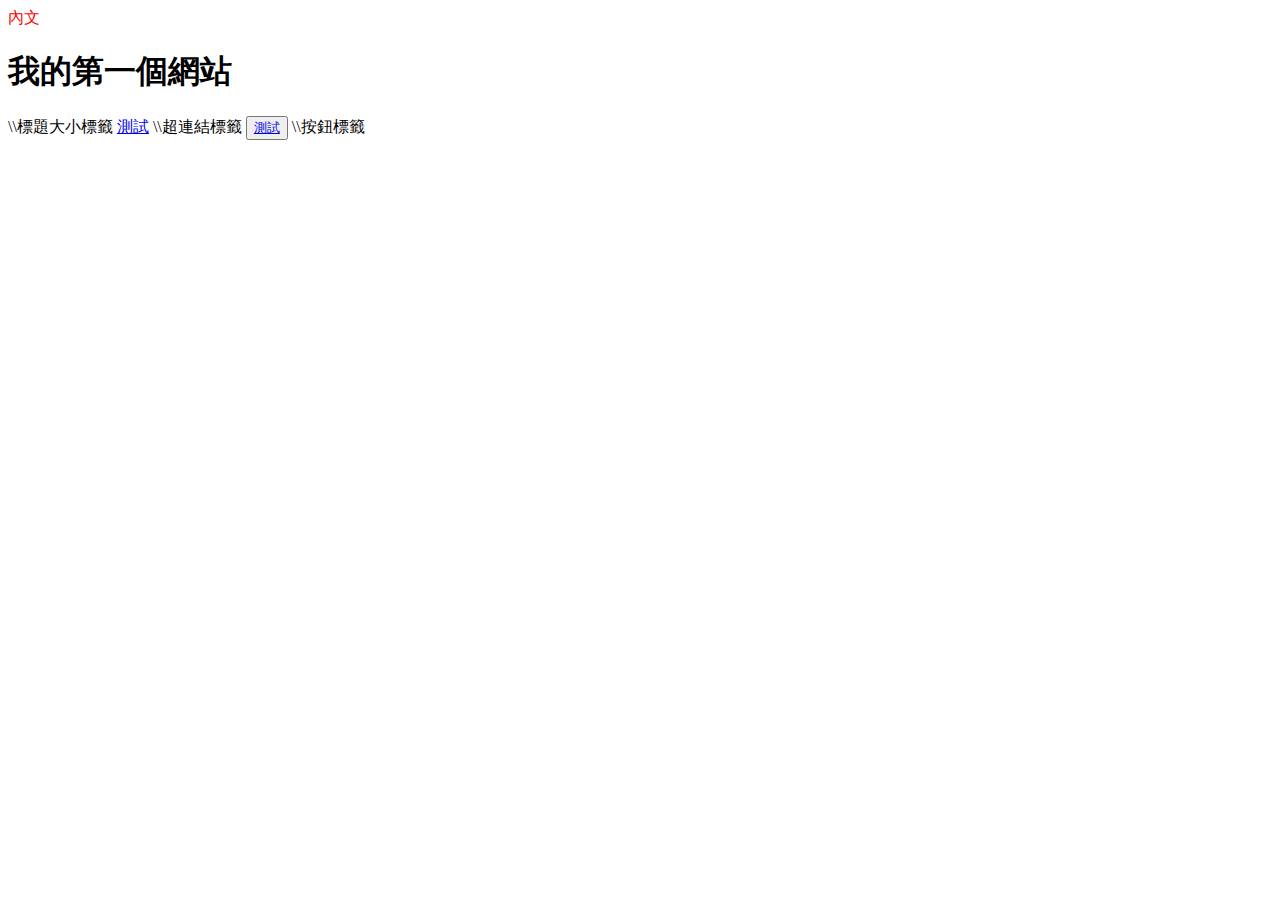
<file: index.html>
<!DOCTYPE html>
<html lang="en">
<head>
    <meta charset="UTF-8">
    <meta http-equiv="X-UA-Compatible" content="IE=edge">
    <meta name="viewport" content="width=device-width, initial-scale=1.0">
    <title>Document</title>
    <title>網站標籤</title>
</head>
<body>
    <div style="color:RED;">內文</div>
</body>
</html>
<h1>我的第一個網站</h1> \\標題大小標籤
<a href="#">測試</a> \\超連結標籤
<button>
    <a href="#">測試</a>
</button> \\按鈕標籤
</file>
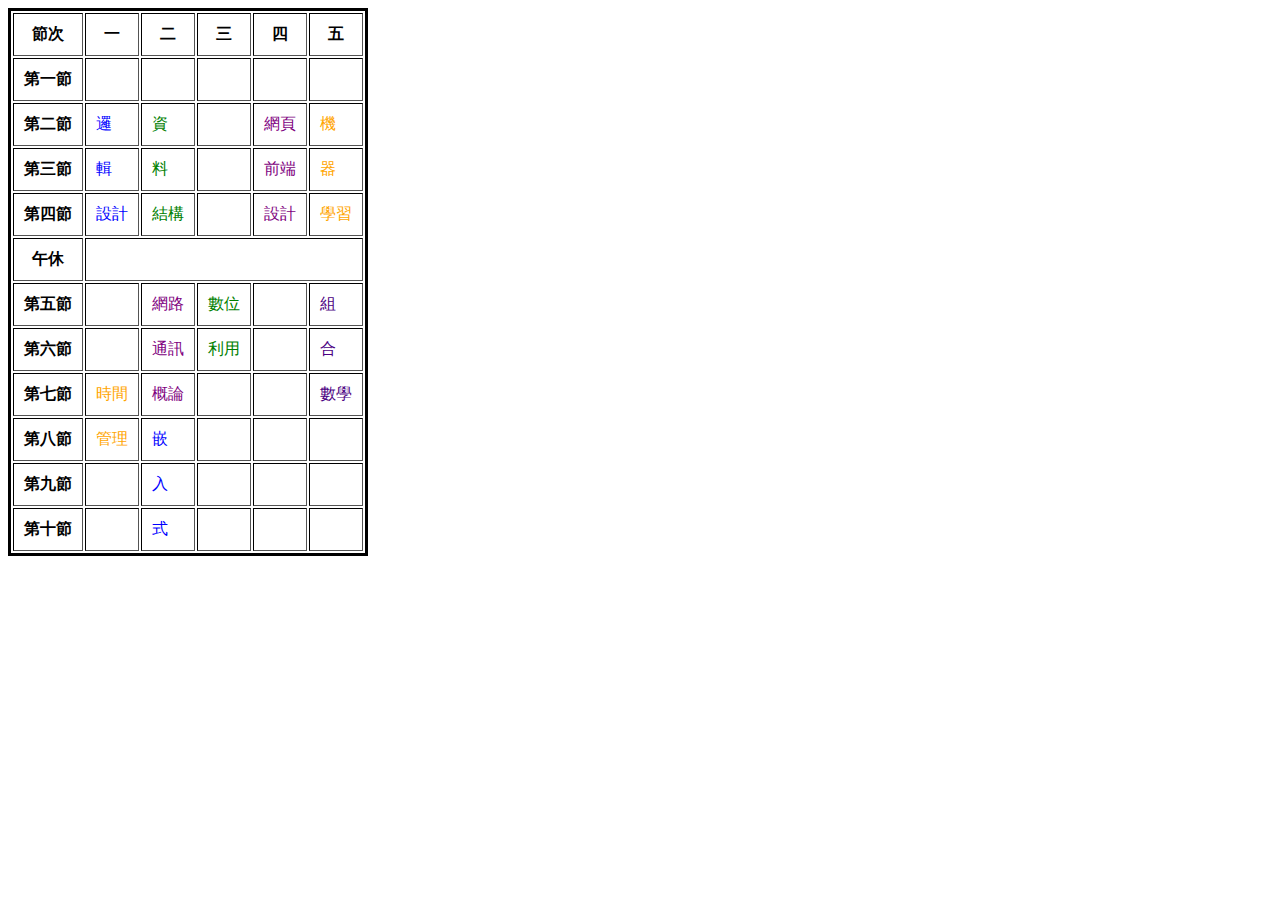
<file: index1.html>
<!DOCTYPE html>
<html lang="en">
<head>
    <meta charset="UTF-8">
    <meta http-equiv="X-UA-Compatible" content="IE=edge">
    <meta name="viewport" content="width=device-width, initial-scale=1.0">
    <title>Document</title>
</head>
<body>
    <table style="border:3px #000000 solid;" cellpadding="10" border='1'>
        <thead>
            <tr>
                <th>節次</th>
                <th>一</th>
                <th>二</th>
                <th>三</th>
                <th>四</th>
                <th>五</th>
            </tr>
        </thead>
        <tr>
            <th>第一節</th>
            <td></td>
            <td></td>
            <td></td>
            <td></td>
            <td></td> 
        </tr>
        <tr>
            <th>第二節</th>
            <td><font color="blue">邏</font></td>
            <td><font color="green">資</font></td>
            <td></td>
            <td><font color="purple">網頁</font></td>
            <td><font color="orange">機</font></td>
        </tr>
        <tr>
            <th>第三節</th>
            <td><font color="blue">輯</font></td>
            <td><font color="green">料</font></td>
            <td></td>
            <td><font color="purple">前端</font></td>
            <td><font color="orange">器</font></td>
        </tr>
        <tr>
            <th>第四節</th>
            <td><font color="blue">設計</font></td>
            <td><font color="green">結構</font></td>
            <td></td>
            <td><font color="purple">設計</font></td>
            <td><font color="orange">學習</font></td>
        </tr>
        <tr>
            <th>午休</th>
            <td colspan="5"></td>
        </tr>
        <tr>
            <th>第五節</th>
            <td></td>
            <td><font color="purple">網路</font></td>
            <td><font color="green">數位</font></td>
            <td></td>
            <td><font color="indigo">組</font></td>
        </tr>
        <tr>
            <th>第六節</th>
            <td></td>
            <td><font color="purple">通訊</font></td>
            <td><font color="green">利用</font></td>
            <td></td>
            <td><font color="indigo">合</font></td>
        </tr>
        <tr>
            <th>第七節</th>
            <td><font color="orange">時間</font></td>
            <td><font color="purple">概論</font></td>
            <td></td>
            <td></td>
            <td><font color="indigo">數學</font></td>
        </tr>
        <tr>
            <th>第八節</th>
            <td><font color="orange">管理</font></td>
            <td><font color="blue">嵌</font></td>
            <td></td>
            <td></td>
            <td></td>
        </tr>
        <tr>
            <th>第九節</th>
            <td></td>
            <td><font color="blue">入</font></td>
            <td></td>
            <td></td>
            <td></td>
        </tr>
        <tr>
            <th>第十節</th>
            <td></td>
            <td><font color="blue">式</font></td>
            <td></td>
            <td></td>
            <td></td>
        </tr>
    </table>
</body>
</html>
</file>
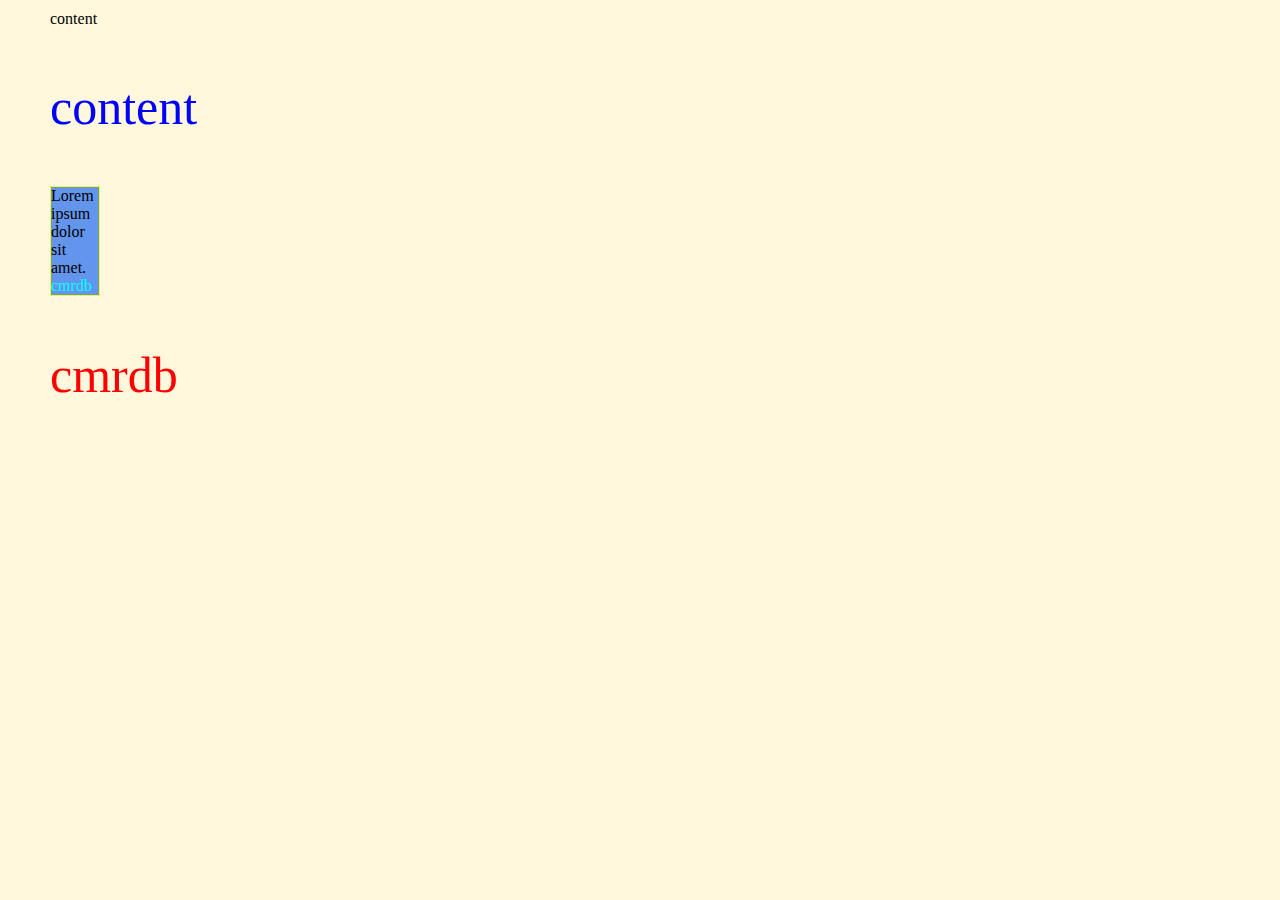
<file: index2.html>
<!DOCTYPE html>
<html lang="en">

<head>
    <meta charset="UTF-8">
    <meta http-equiv="X-UA-Compatible" content="IE=edge">
    <meta name="viewport" content="width=device-width, initial-scale=1.0">
    <title>Document</title>
    <link rel="stylesheet" href="style.css">
    <style>
        p{
            color: blue;
        }
    </style>
</head>

<body>
    <div class="container">content</div>
    <p>content</p>
    <div style="border: 1px solid yellow; background-color:cornflowerblue ">
         Lorem ipsum dolor sit amet.
         <span style="color: aqua;">cmrdb</span>
    </div>
    <p style="color: red;">cmrdb</p>
</body>

</html>
</file>
<file: style.css>
p {
    color: blueviolet;
    font-size: 50px;
}

#red {
    color: red;
    font-size: 100px;
}

.red {
    color: green;
    font-size: 50px;
}

body {
    width: 50px;
    height: 50px;
    border: black 1px splid;
    background-color: cornsilk;
    border-radius: 50px;
    margin: 10px 50px 30px;
}
</file>
